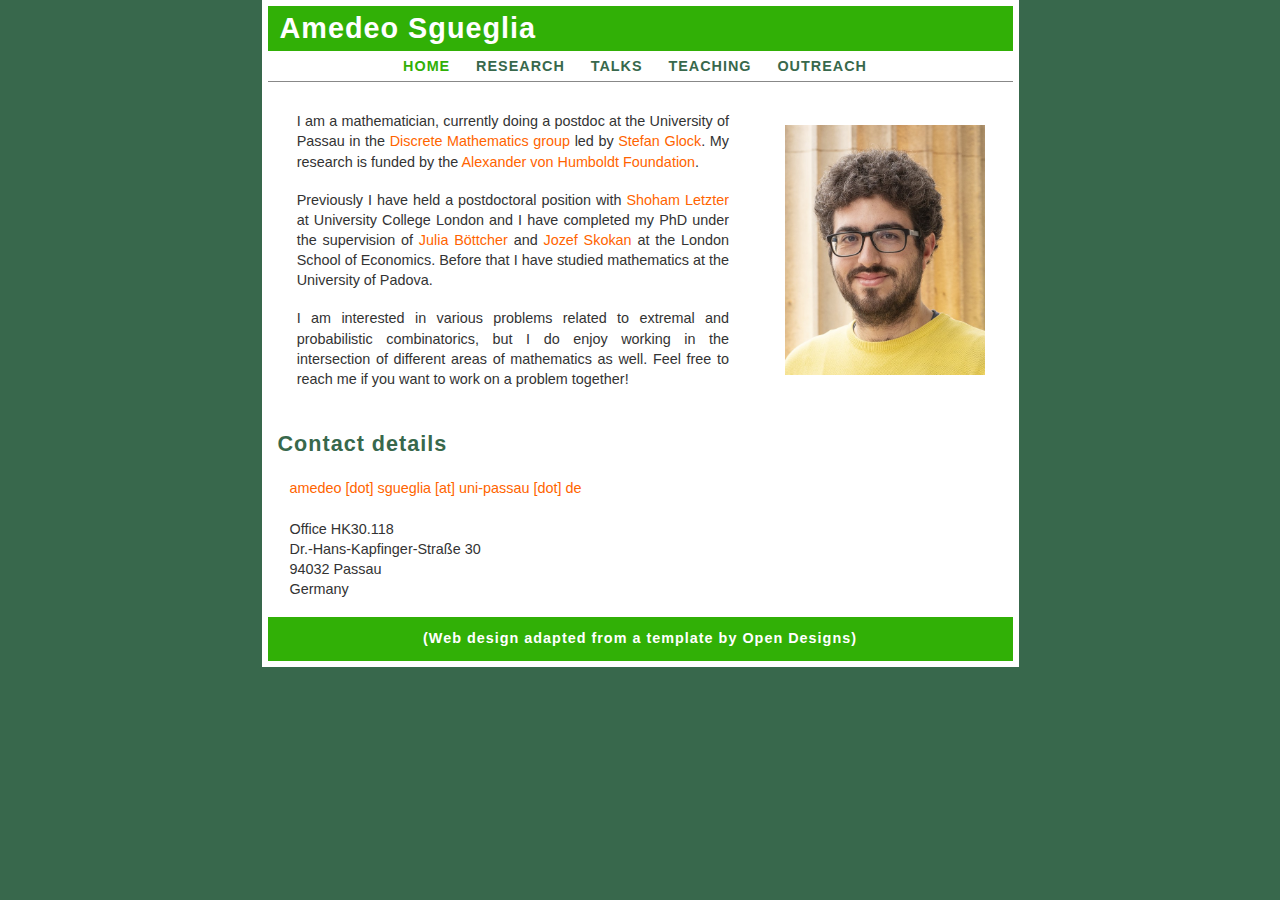
<file: index.html>
<!--?xml version="1.0" encoding="UTF-8"?-->
<!DOCTYPE html PUBLIC "-//W3C//DTD XHTML 1.1//EN" "http://www.w3.org/TR/xhtml11/DTD/xhtml11.dtd">
<html xmlns="http://www.w3.org/1999/xhtml" xml:lang="en"><head>
<meta http-equiv="content-type" content="text/html; charset=UTF-8">
	<title>Amedeo Sgueglia </title>
	<meta name="description" content="Amedeo Sgueglia's home page">
	<meta name="keywords" content="Amedeo Sgueglia,mathematics, graph theory, Passau, outreach">
	<meta name="google-site-verification" content="MXrUUWpNd2VQaRBwwtj7E3dEifDZ_ciP3RcDrOcjlNw" />
	<meta name="author" content="Original Template Designed By Jason Murray Cole">
	<link href="web-template/css/core.css" rel="stylesheet" type="text/css" media="screen, projection, tv, print">
	<link href="web-template/css/width.css" rel="stylesheet" type="text/css">
	<link href="web-template/css/layout.css" rel="stylesheet" type="text/css">
	<link href="web-template/css/colour.css" rel="stylesheet" type="text/css">
	<link href="web-template/css/print.css" rel="stylesheet" type="text/css" media="print">
	<link href="web-template/css/links.css" rel="stylesheet" type="text/css">
        <link rel="shortcut icon" href="files/passau.ico">
</head>
<body class="layout_1_1 thin red">

<div id="outer_container"><div id="container"><div id="inner_container">
	<div id="header">
		<h1>Amedeo Sgueglia</h1>
	</div>
	<div id="navigation_top">
		<ul>
			<li><a href="index.html", style="color:#31b006;">HOME</a> | </li> -
			<li><a href="research.html", style="color:#38684c;">RESEARCH</a> | </li> -
			<li><a href="talks.html", style="color:#38684c;">TALKS</a> | </li> -
			<li><a href="teaching.html", style="color:#38684c;">TEACHING</a> | </li> -
			<li><a href="outreach.html", style="color:#38684c;">OUTREACH</a> | </li>
		</ul>
	</div>
	<div id="content">
<br>
<table>
<tbody><tr>
<td>
<p>I am a mathematician, currently doing a postdoc at the University of Passau in the 
<a href="https://www.fim.uni-passau.de/en/discrete-mathematics" target="_blank">Discrete Mathematics group </a> 
led by <a href="https://staff.fim.uni-passau.de/~glock/" target="_blank">Stefan Glock</a>. 
My research is funded by the <a href="https://www.humboldt-foundation.de/en/" target="_blank">Alexander von Humboldt Foundation</a>.
</p>
<p>
Previously I have held a postdoctoral position with <a href="https://shohamlet.github.io/" target="_blank">Shoham Letzter</a> 
at University College London and I have completed my PhD under the supervision of
<a href="https://personal.lse.ac.uk/boettche/" target="_blank">Julia Böttcher</a> and <a href="https://www.lse.ac.uk/Mathematics/people/Jozef-Skokan" target="_blank">Jozef Skokan</a>
at the London School of Economics.
Before that I have studied mathematics at the University of Padova.
</p>
<p>
I am interested in various problems related to extremal and probabilistic combinatorics, 
but I do enjoy working in the intersection of different areas of mathematics as well. 
Feel free to reach me if you want to work on a problem together!
</p>
</td>
<td>
<p> <img src="files/photo.jpg" alt="Amedeo Sgueglia" height=250 align="center" border="0"> </p>
</td>
</tr>
</tbody></table>


<h2>Contact details</h2>
<br>
<p>
<a href="mailto:amedeo.sgueglia@uni-passau.de">amedeo [dot] sgueglia [at] uni-passau [dot] de</a>
<br><br>
Office HK30.118 <br>
Dr.-Hans-Kapfinger-Straße 30 <br>
94032 Passau <br>
Germany 
</p>
</div>

<div id="footer">
<p>
(Web design adapted from a template by 
	<a href="http://www.opendesigns.org/" target="_blank">Open Designs</a>)
			</p>
	</div>
</div></div></div>





</body></html>
</file>
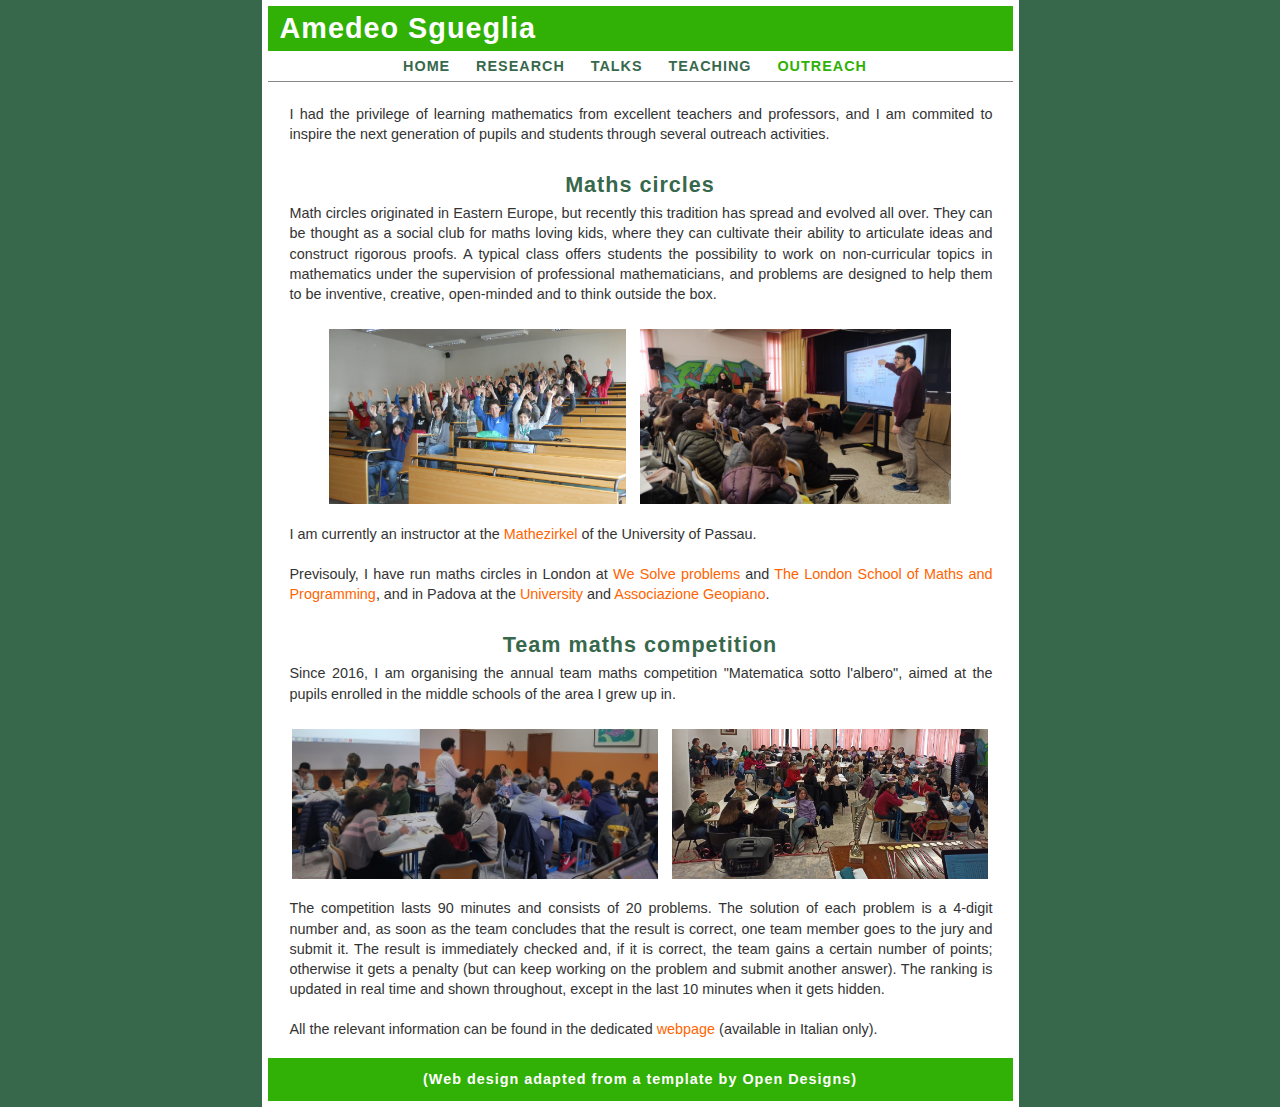
<file: outreach.html>
<!--?xml version="1.0" encoding="UTF-8"?-->
<!DOCTYPE html PUBLIC "-//W3C//DTD XHTML 1.1//EN" "http://www.w3.org/TR/xhtml11/DTD/xhtml11.dtd">
<html xmlns="http://www.w3.org/1999/xhtml" xml:lang="en"><head>
<meta http-equiv="content-type" content="text/html; charset=UTF-8">
	<title>Amedeo Sgueglia </title>
	<meta name="description" content="Amedeo Sgueglia's home page">
	<meta name="keywords" content="mathematics, graph theory, Passau, outreach">
	<meta name="author" content="Original Template Designed By Jason Murray Cole">
	<link href="web-template/css/core.css" rel="stylesheet" type="text/css" media="screen, projection, tv, print">
	<link href="web-template/css/width.css" rel="stylesheet" type="text/css">
	<link href="web-template/css/layout.css" rel="stylesheet" type="text/css">
	<link href="web-template/css/colour.css" rel="stylesheet" type="text/css">
	<link href="web-template/css/print.css" rel="stylesheet" type="text/css" media="print">
	<link href="web-template/css/links.css" rel="stylesheet" type="text/css">
        <link rel="shortcut icon" href="files/passau.ico">
</head>
<body class="layout_1_1 thin red">

<div id="outer_container"><div id="container"><div id="inner_container">
	<div id="header">
		<h1>Amedeo Sgueglia</h1>
	</div>
	<div id="navigation_top">
		<ul>
			<li><a href="index.html", style="color:#38684c;">HOME</a> | </li> -
			<li><a href="research.html", style="color:#38684c;">RESEARCH</a> | </li> -
			<li><a href="talks.html", style="color:#38684c;">TALKS</a> | </li> -
			<li><a href="teaching.html", style="color:#38684c;">TEACHING</a> | </li> -
			<li><a href="outreach.html", style="color:#31b006;">OUTREACH</a> | </li>
		</ul>
	</div>
	<div id="content">

<br>
<p>
I had the privilege of learning mathematics from excellent teachers and professors,
and I am commited to inspire the next generation of pupils and students through several outreach activities.
</p>


<center> <h2> Maths circles </h2> </center>
<p>
Math circles originated in Eastern Europe, but recently this tradition has spread and evolved all over.
They can be thought as a social club for maths loving kids, where they can cultivate
their ability to articulate ideas and construct rigorous proofs.
A typical class offers students the possibility to work on non-curricular topics in mathematics
under the supervision of professional mathematicians, and problems are designed to help them to be
inventive, creative, open-minded and to think outside the box.
</p>

<table>
  <tr>
    <td>
      <img src="files/geopiano.jpg" alt="lezione Padova" height=175>
    </td>
    <td>
      <img src="files/caiazzo.jpg" alt="lezione Caiazzo" height=175>
    </td>
  </tr>
</table>

<p>
I am currently an instructor at the <a href="https://www.fim.uni-passau.de/schueler-lehrer/mathematik/mathezirkel/" target="_blank">Mathezirkel</a>
 of the University of Passau.
<br><br>
Previsouly, I have run maths circles in London at <a href="https://wesolveproblems.org.uk/" target="_blank">We Solve problems</a> 
and <a href="https://www.londonsmp.co.uk/" target="_blank">The London School of Maths and Programming</a>, and 
in Padova at the <a href="https://events.math.unipd.it/circolimatematici/home" target="_blank"> University</a> and <a href="https://www.geopiano.it/" target="_blank">Associazione Geopiano</a>.
</p>

<center> <h2> Team maths competition </h2> </center>

<p>
Since 2016, I am organising the annual team maths competition "Matematica sotto l'albero", aimed at the pupils enrolled in the middle schools
of the area I grew up in. 
</p>

<table>
  <tr>
    <td>
      <img src="files/gara2.jpg" alt="gara 2018" height=150>
    </td>
    <td>
      <img src="files/gara1.jpg" alt="gara 2023" height=150>
    </td>
  </tr>
</table>

<p>
The competition lasts 90 minutes and consists of 20 problems.
The solution of each problem is a 4-digit number and, as soon as the team concludes that the result is correct, 
one team member goes to the jury and submit it.
The result is immediately checked and, if it is correct, the team gains a certain number of points; otherwise it gets a penalty
(but can keep working on the problem and submit another answer).
The ranking is updated in real time and shown throughout, except in the last 10 minutes when it gets hidden.
<br><br>
All the relevant information can be found in the dedicated <a href="https://gara-matematica-caiazzo.github.io">webpage</a> (available in Italian only).
</p>





<div id="footer">
<p>
(Web design adapted from a template by 
	<a href="http://www.opendesigns.org/" target="_blank">Open Designs</a>)
			</p>
	</div>
</div></div></div>





</body></html>
</file>
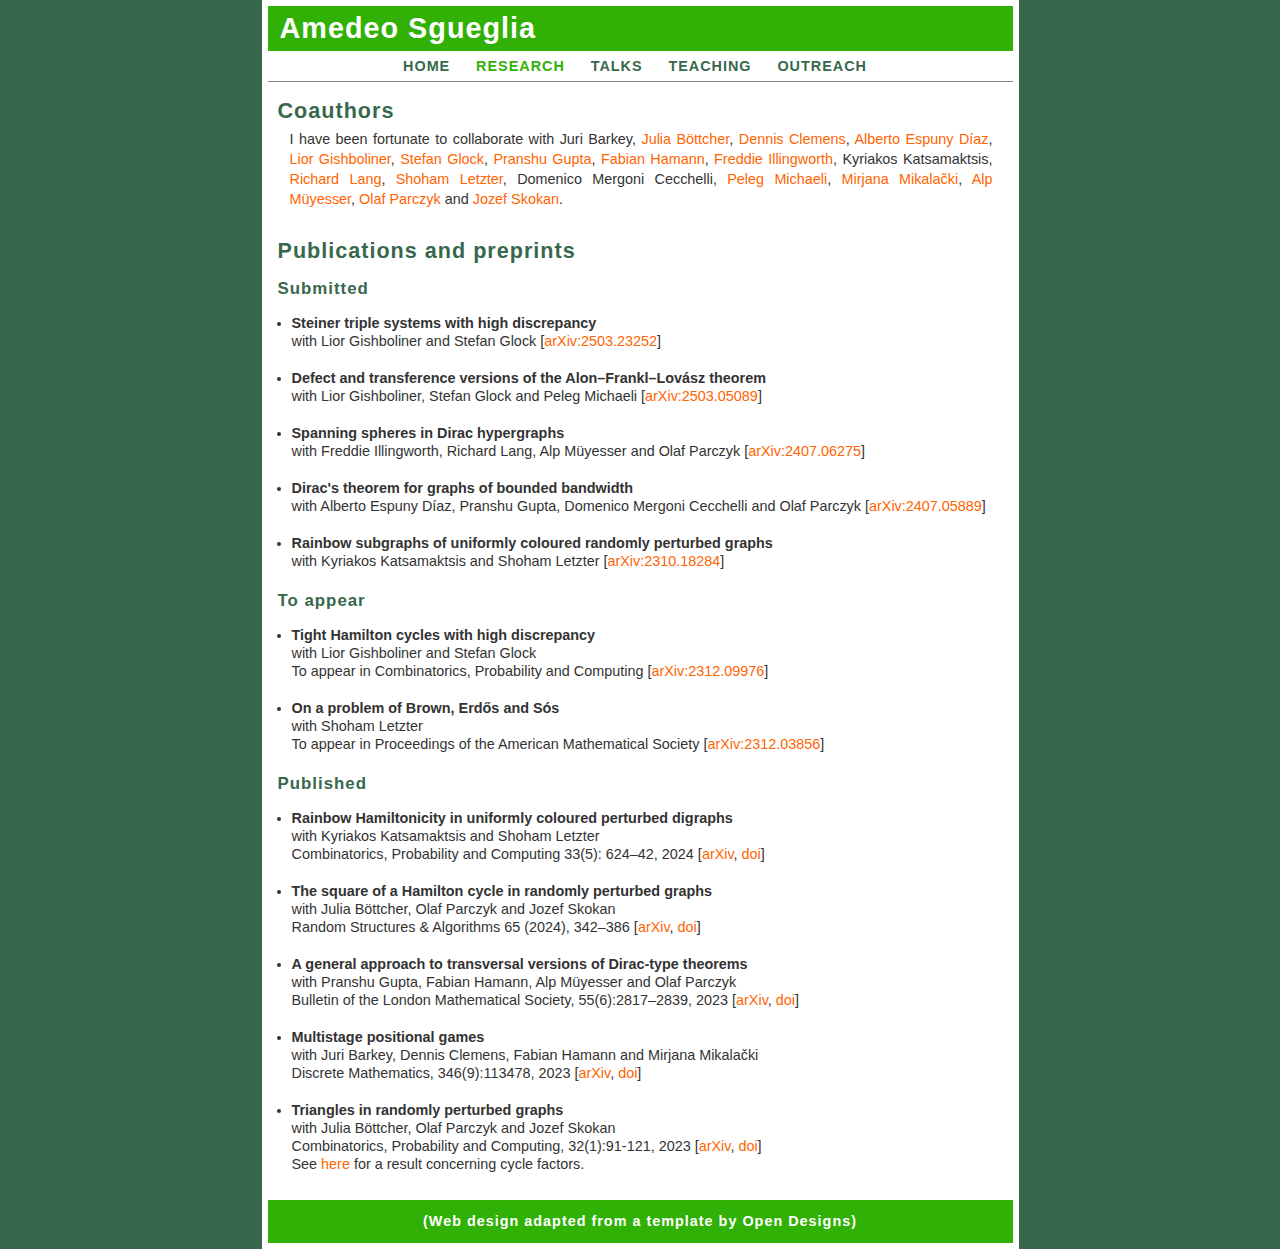
<file: research.html>
<!--?xml version="1.0" encoding="UTF-8"?-->
<!DOCTYPE html PUBLIC "-//W3C//DTD XHTML 1.1//EN" "http://www.w3.org/TR/xhtml11/DTD/xhtml11.dtd">
<html xmlns="http://www.w3.org/1999/xhtml" xml:lang="en"><head>
<meta http-equiv="content-type" content="text/html; charset=UTF-8">
	<title>Amedeo Sgueglia </title>
	<meta name="description" content="Amedeo Sgueglia's home page">
	<meta name="keywords" content="mathematics, graph theory, Passau, outreach">
	<meta name="author" content="Original Template Designed By Jason Murray Cole">
	<link href="web-template/css/core.css" rel="stylesheet" type="text/css" media="screen, projection, tv, print">
	<link href="web-template/css/width.css" rel="stylesheet" type="text/css">
	<link href="web-template/css/layout.css" rel="stylesheet" type="text/css">
	<link href="web-template/css/colour.css" rel="stylesheet" type="text/css">
	<link href="web-template/css/print.css" rel="stylesheet" type="text/css" media="print">
	<link href="web-template/css/links.css" rel="stylesheet" type="text/css">
        <link rel="shortcut icon" href="files/passau.ico">
</head>
<body class="layout_1_1 thin red">

<div id="outer_container"><div id="container"><div id="inner_container">
	<div id="header">
		<h1>Amedeo Sgueglia</h1>
	</div>
	<div id="navigation_top">
		<ul>
			<li><a href="index.html", style="color:#38684c;">HOME</a> | </li> -
			<li><a href="research.html", style="color:#31b006;">RESEARCH</a> | </li> -
			<li><a href="talks.html", style="color:#38684c;">TALKS</a> | </li> -
			<li><a href="teaching.html", style="color:#38684c;">TEACHING</a> | </li> -
			<li><a href="outreach.html", style="color:#38684c;">OUTREACH</a> | </li>
		</ul>
	</div>

	<div id="content">



<h2> Coauthors </h2>
<p>
I have been fortunate to collaborate with Juri Barkey,
<a href="https://personal.lse.ac.uk/boettche/" target="_blank">Julia Böttcher</a>,
<a href="https://www.mat.tuhh.de/home/dclemens/?homepage_id=dclemens" target="_blank">Dennis Clemens</a>,
<a href="https://sites.google.com/view/alberto-espuny-diaz/" target="_blank">Alberto Espuny Díaz</a>,
<a href="https://people.math.ethz.ch/~lgishboli/" target="_blank">Lior Gishboliner</a>,
<a href="https://staff.fim.uni-passau.de/~glock/" target="_blank">Stefan Glock</a>,
<a href="https://sites.google.com/view/gupta-pranshu/home" target="_blank">Pranshu Gupta</a>,
<a href="https://www.mat.tuhh.de/home/fhamann/?homepage_id=fhamann" target="_blank">Fabian Hamann</a>,
<a href="https://sites.google.com/view/freddieillingworth/papers" target="_blank">Freddie Illingworth</a>, 
Kyriakos Katsamaktsis,
<a href="https://www.richard-lang.com/" target="_blank">Richard Lang</a>, 
<a href="https://shohamlet.github.io/" target="_blank">Shoham Letzter</a>,
Domenico Mergoni Cecchelli,
<a href="https://people.maths.ox.ac.uk/michaeli/" target="_blank">Peleg Michaeli</a>,
<a href="https://people.dmi.uns.ac.rs/~mima/" target="_blank">Mirjana Mikalački</a>,
<a href="https://alpmuye.github.io/" target="_blank">Alp Müyesser</a>,
<a href="http://page.mi.fu-berlin.de/parczyk/" target="_blank">Olaf Parczyk</a>
and
<a href="https://www.lse.ac.uk/Mathematics/people/Jozef-Skokan" target="_blank">Jozef Skokan</a>.
</p>   	 




<h2> Publications and preprints </h2>

<h3> Submitted </h3>

<ul>

	<li> <b>Steiner triple systems with high discrepancy</b><br/> 
     	     with Lior Gishboliner and Stefan Glock [<a href="https://arxiv.org/abs/2503.23252" target="_blank">arXiv:2503.23252</a>]
	</li><br>

	<li> <b>Defect and transference versions of the Alon–Frankl–Lovász theorem</b><br/> 
     	     with Lior Gishboliner, Stefan Glock and Peleg Michaeli [<a href="https://arxiv.org/abs/2503.05089" target="_blank">arXiv:2503.05089</a>]
	</li><br>


	<li> <b>Spanning spheres in Dirac hypergraphs</b><br/> 
     	     with Freddie Illingworth, Richard Lang, Alp Müyesser and Olaf Parczyk [<a href="https://arxiv.org/abs/2407.06275" target="_blank">arXiv:2407.06275</a>]
	</li><br>

	<li> <b>Dirac's theorem for graphs of bounded bandwidth</b><br/> 
     	     with Alberto Espuny Díaz, Pranshu Gupta, Domenico Mergoni Cecchelli and Olaf Parczyk [<a href="https://arxiv.org/abs/2407.05889" target="_blank">arXiv:2407.05889</a>]
	</li><br>

	<li> <b>Rainbow subgraphs of uniformly coloured randomly perturbed graphs</b><br/> 
     	     with Kyriakos Katsamaktsis and Shoham Letzter [<a href="https://arxiv.org/abs/2310.18284" target="_blank">arXiv:2310.18284</a>]
	</li>
</ul>

<h3> To appear </h3>
<ul>

	<li> <b>Tight Hamilton cycles with high discrepancy</b><br/> 
     	     with Lior Gishboliner and Stefan Glock <br>
	     To appear in Combinatorics, Probability and Computing [<a href="https://arxiv.org/abs/2312.09976" target="_blank">arXiv:2312.09976</a>]
	</li><br>

	<li> <b>On a problem of Brown, Erdős and Sós</b><br/> 
     	     with Shoham Letzter<br>
             To appear in Proceedings of the American Mathematical Society [<a href="https://arxiv.org/abs/2312.03856" target="_blank">arXiv:2312.03856</a>]
	</li>

</ul>

<h3> Published </h3>
<ul>

	<li> <b>Rainbow Hamiltonicity in uniformly coloured perturbed digraphs</b><br/> 
     	     with Kyriakos Katsamaktsis and Shoham Letzter<br>
             Combinatorics, Probability and Computing 33(5): 624–42, 2024 [<a href="https://arxiv.org/abs/2304.09155" target="_blank">arXiv</a>, <a href="https://doi.org/10.1017/S0963548324000130" target="_blank">doi</a>]
	</li><br>

	<li> <b>The square of a Hamilton cycle in randomly perturbed graphs</b><br/> 
     	     with Julia Böttcher, Olaf Parczyk and Jozef Skokan<br>
             Random Structures & Algorithms 65 (2024), 342–386 [<a href="https://arxiv.org/abs/2202.05215" target="_blank">arXiv</a>, <a href="https://doi.org/10.1002/rsa.21215" target="_blank">doi</a>]
	</li><br>

	<li> <b>A general approach to transversal versions of Dirac-type theorems</b><br/> 
     	     with Pranshu Gupta, Fabian Hamann, Alp Müyesser and Olaf Parczyk<br>
             Bulletin of the London Mathematical Society, 55(6):2817–2839, 2023 [<a href="https://arxiv.org/abs/2209.09289" target="_blank">arXiv</a>, <a href="https://doi.org/10.1112/blms.12896" target="_blank">doi</a>]
	</li><br>    

	<li> <b>Multistage positional games</b><br/> 
     	     with Juri Barkey, Dennis Clemens, Fabian Hamann and Mirjana Mikalački<br>
             Discrete Mathematics, 346(9):113478, 2023 [<a href="https://arxiv.org/abs/2202.04344" target="_blank">arXiv</a>, <a href="https://doi.org/10.1016/j.disc.2023.113478" target="_blank">doi</a>]
	</li><br>
    
	<li> <b>Triangles in randomly perturbed graphs</b><br/> 
     	     with Julia Böttcher, Olaf Parczyk and Jozef Skokan<br>
             Combinatorics, Probability and Computing, 32(1):91-121, 2023 [<a href="https://arxiv.org/abs/2011.07612" target="_blank">arXiv</a>, <a href="https://doi.org/10.1017/S0963548322000153" target="_blank">doi</a>]<br>
	     See <a href="https://arxiv.org/abs/2103.06136" target="_blank">here</a> for a result concerning cycle factors.
	</li><br>
</ul>




<div id="footer">
<p>
(Web design adapted from a template by 
	<a href="http://www.opendesigns.org/" target="_blank">Open Designs</a>)
			</p>
	</div>
</div></div></div>





</body></html>
</file>
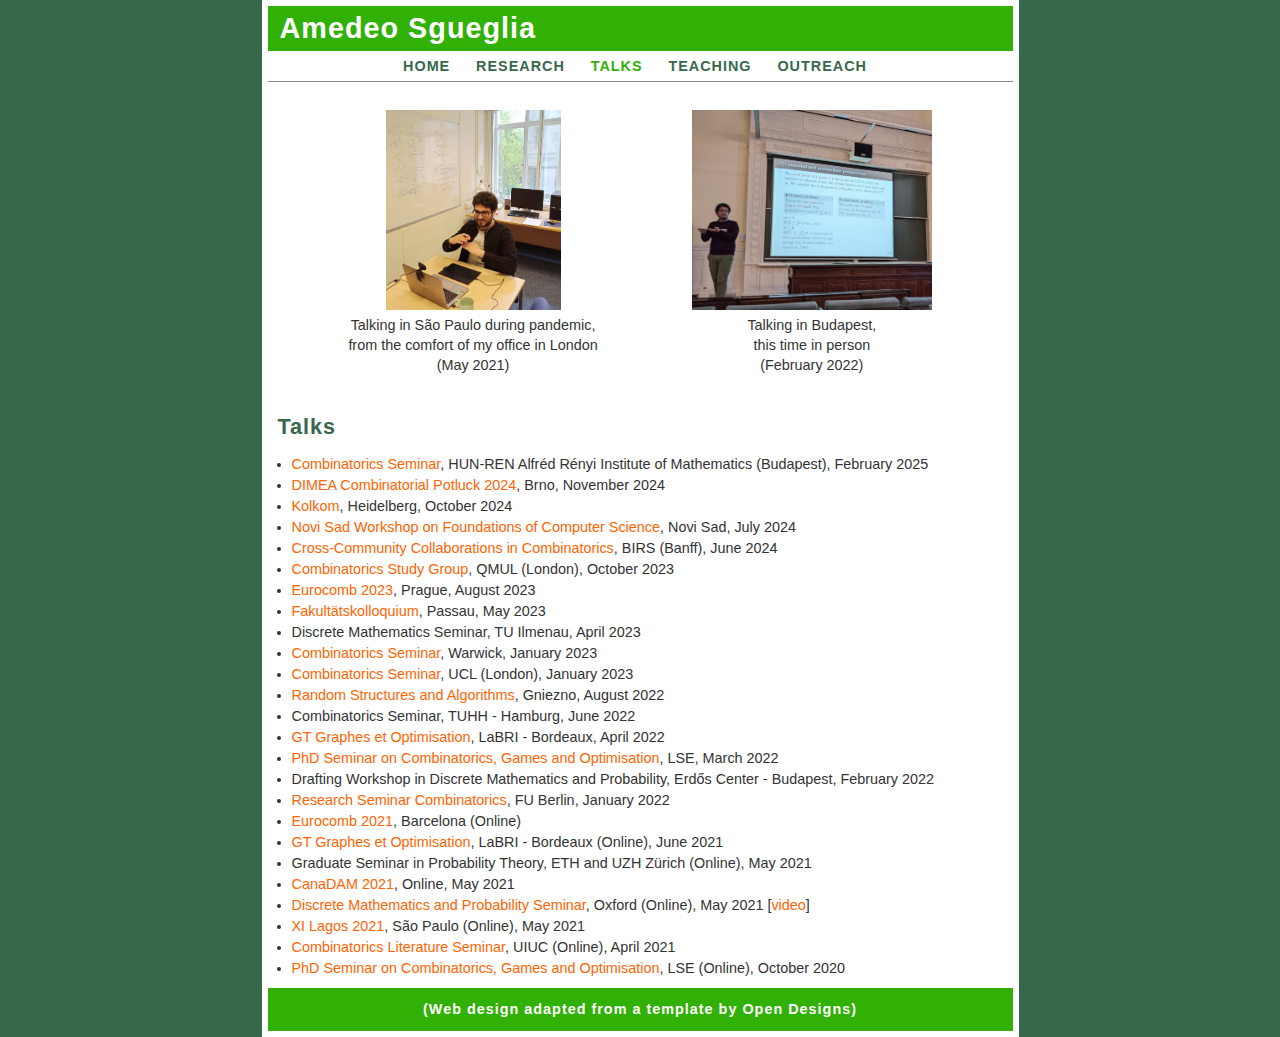
<file: talks.html>
<!--?xml version="1.0" encoding="UTF-8"?-->
<!DOCTYPE html PUBLIC "-//W3C//DTD XHTML 1.1//EN" "http://www.w3.org/TR/xhtml11/DTD/xhtml11.dtd">
<html xmlns="http://www.w3.org/1999/xhtml" xml:lang="en"><head>
<meta http-equiv="content-type" content="text/html; charset=UTF-8">
	<title>Amedeo Sgueglia </title>
	<meta name="description" content="Amedeo Sgueglia's home page">
	<meta name="keywords" content="mathematics, graph theory, Passau, outreach">
	<meta name="author" content="Original Template Designed By Jason Murray Cole">
	<link href="web-template/css/core.css" rel="stylesheet" type="text/css" media="screen, projection, tv, print">
	<link href="web-template/css/width.css" rel="stylesheet" type="text/css">
	<link href="web-template/css/layout.css" rel="stylesheet" type="text/css">
	<link href="web-template/css/colour.css" rel="stylesheet" type="text/css">
	<link href="web-template/css/print.css" rel="stylesheet" type="text/css" media="print">
	<link href="web-template/css/links.css" rel="stylesheet" type="text/css">
        <link rel="shortcut icon" href="files/passau.ico">
</head>
<body class="layout_1_1 thin red">

<div id="outer_container"><div id="container"><div id="inner_container">
	<div id="header">
		<h1>Amedeo Sgueglia</h1>
	</div>
	<div id="navigation_top">
		<ul>
			<li><a href="index.html", style="color:#38684c;">HOME</a> | </li> -
			<li><a href="research.html", style="color:#38684c;">RESEARCH</a> | </li> -
			<li><a href="talks.html", style="color:#31b006;">TALKS</a> | </li> -
			<li><a href="teaching.html", style="color:#38684c;">TEACHING</a> | </li> -
			<li><a href="outreach.html", style="color:#38684c;">OUTREACH</a> | </li>
		</ul>
	</div>

	<div id="content">


<table>
  <tr>
    <td>
   	<figure>
	<center>
	<img src="files/talk_online.jpg" alt="talk" height=200>
  	<figcaption>Talking in São Paulo during pandemic, <br>from the comfort of my office in London <br>(May 2021)</figcaption>
	</center>
	</figure> 
    </td>
    <td>
   	<figure>
	<center>
    	<img src="files/talk.jpg" alt="talk" height=200>
  	<figcaption>Talking in Budapest, <br>this time in person <br>(February 2022)</figcaption>
	</center>
	</figure> 
    </td>
  </tr>
</table>



<h2> Talks </h2>
<ul>
	<li> <a href="https://www.renyi.hu/en/events/seminar/amedeo-sgueglia-spanning-spheres-dirac-hypergraphs" target="_blank">Combinatorics Seminar</a>, HUN-REN Alfréd Rényi Institute of Mathematics (Budapest), February 2025</li>
	<li> <a href="https://www.fi.muni.cz/research/dimea/potluck24.html" target="_blank">DIMEA Combinatorial Potluck 2024</a>, Brno, November 2024</li>
	<li> <a href="https://web.ifi.uni-heidelberg.de/kolkom24" target="_blank">Kolkom</a>, Heidelberg, October 2024 </li>
	<li> <a href="https://sites.dmi.uns.ac.rs/nsfocs/2024/index.html" target="_blank">Novi Sad Workshop on Foundations of Computer Science</a>, Novi Sad, July 2024 </li>
	<li> <a href="https://www.birs.ca/events/2024/5-day-workshops/24w5204" target="_blank">Cross-Community Collaborations in Combinatorics</a>, BIRS (Banff), June 2024 </li>
	<li> <a href="https://www.qmul.ac.uk/maths/research/seminars/combinatorics-study-group/" target="_blank">Combinatorics Study Group</a>, QMUL (London), October 2023 </li>
	<li> <a href="https://iuuk.mff.cuni.cz/events/conferences/eurocomb23/" target="_blank">Eurocomb 2023</a>, Prague, August 2023 </li>		
	<li> <a href="https://www.fim.uni-passau.de/forschung-und-professuren/kolloquium" target="_blank">Fakultätskolloquium</a>, Passau, May 2023 </li>
	<li> Discrete Mathematics Seminar, TU Ilmenau, April 2023 </li>
	<li> <a href="https://warwick.ac.uk/fac/sci/maths/research/events/seminars/areas/combinatorics/" target="_blank">Combinatorics Seminar</a>, Warwick, January 2023 </li>
	<li> <a href="https://uclcombiseminar.github.io/" target="_blank">Combinatorics Seminar</a>, UCL (London), January 2023 </li>
	<li> <a href="https://rsa2021.amu.edu.pl/" target="_blank">Random Structures and Algorithms</a>, Gniezno, August 2022 </li>
	<li> Combinatorics Seminar, TUHH - Hamburg, June 2022 </li>
	<li> <a href="https://graphesetoptimisation.labri.fr/pmwiki.php/Groupe/GT" target="_blank">GT Graphes et Optimisation</a>, LaBRI - Bordeaux, April 2022</li> 
	<li> <a href="https://www.lse.ac.uk/Mathematics/Events-and-Seminars/Seminar-and-PhD-Seminar-on-Combinatorics-Games-and-Optimisation" target="_blank">
		PhD Seminar on Combinatorics, Games and Optimisation</a>, LSE, March 2022 </li>
	<li> Drafting Workshop in Discrete Mathematics and Probability, Erdős Center - Budapest, February 2022 </li>
 	<li> <a href="https://www.mi.fu-berlin.de/en/math/groups/geokomb/Research-Seminar/index.html" target="_blank"> Research Seminar Combinatorics</a>, FU Berlin, January 2022</li>
	<li> <a href="https://eurocomb2021.upc.edu/" target="_blank">Eurocomb 2021</a>, Barcelona (Online) </li>
	<li> <a href="https://graphesetoptimisation.labri.fr/pmwiki.php/Groupe/GT" target="_blank">GT Graphes et Optimisation</a>, LaBRI - Bordeaux (Online), June 2021 </li>
	<li> Graduate Seminar in Probability Theory, ETH and UZH Zürich (Online), May 2021 </li>
 	<li> <a href="https://web.archive.org/web/20220122153731if_/https:/2021.canadam.math.ca/" target="_blank">CanaDAM 2021</a>, Online, May 2021 </li>
	<li> <a href="https://people.maths.ox.ac.uk/scott/dmp.htm" target="_blank">Discrete Mathematics and Probability Seminar</a>, Oxford (Online), May 2021 [<a href="https://www.youtube.com/watch?v=1N9mAV5cS64">video</a>] </li> 
	<li> <a href="https://lagos2021.eventos.ufabc.edu.br/" target="_blank"> XI Lagos 2021</a>, São Paulo (Online), May 2021 </li>
	<li> <a href="https://sites.google.com/site/uiuccombinatorics" target="_blank"> Combinatorics Literature Seminar</a>, UIUC (Online), April 2021 </li>
	<li> <a href="https://www.lse.ac.uk/Mathematics/Events-and-Seminars/Seminar-and-PhD-Seminar-on-Combinatorics-Games-and-Optimisation" target="_blank">
		PhD Seminar on Combinatorics, Games and Optimisation</a>, LSE (Online), October 2020 </li>

</ul>


<div id="footer">
<p>
(Web design adapted from a template by 
	<a href="http://www.opendesigns.org/" target="_blank">Open Designs</a>)
			</p>
	</div>
</div></div></div>





</body></html>
</file>
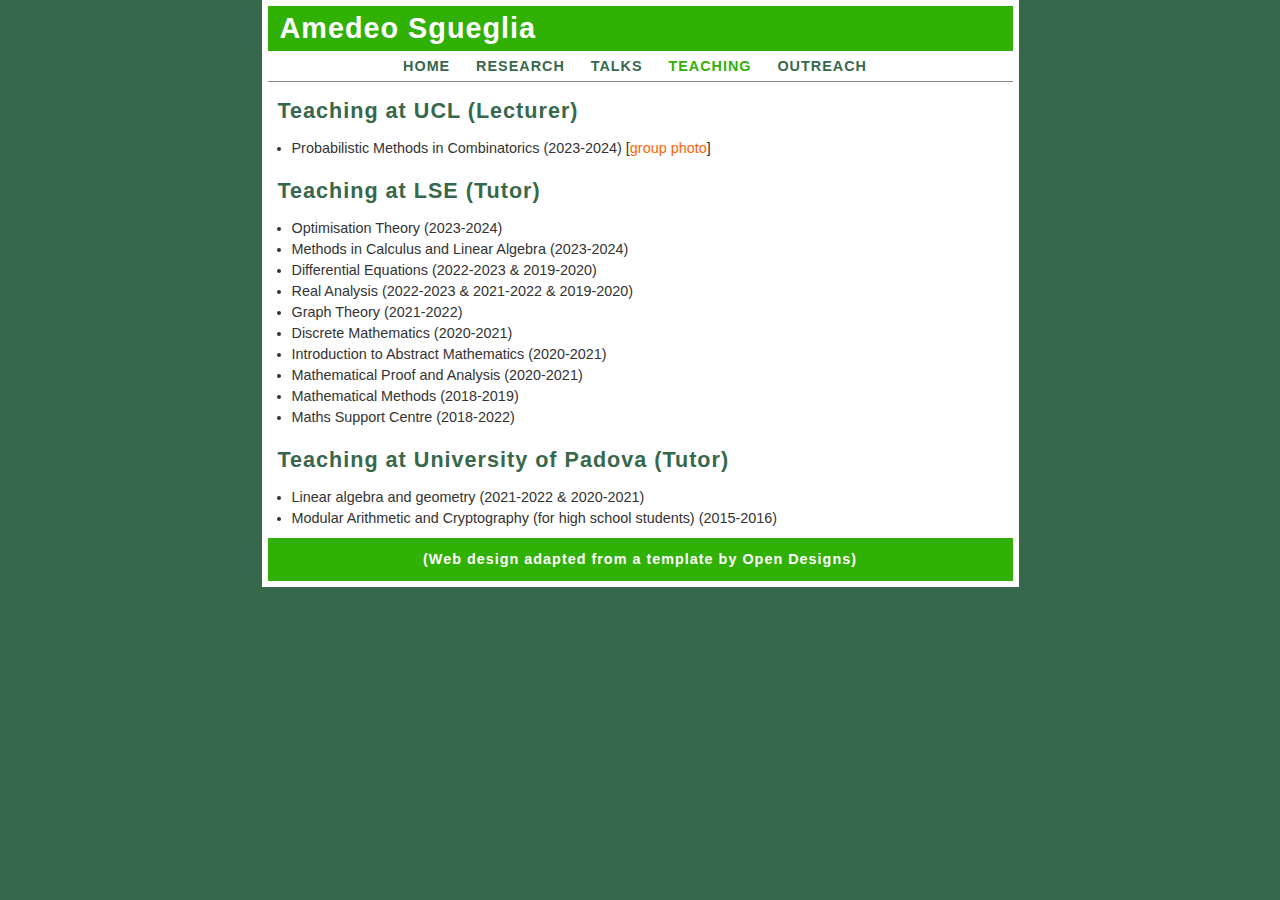
<file: teaching.html>
<!--?xml version="1.0" encoding="UTF-8"?-->
<!DOCTYPE html PUBLIC "-//W3C//DTD XHTML 1.1//EN" "http://www.w3.org/TR/xhtml11/DTD/xhtml11.dtd">
<html xmlns="http://www.w3.org/1999/xhtml" xml:lang="en"><head>
<meta http-equiv="content-type" content="text/html; charset=UTF-8">
	<title>Amedeo Sgueglia </title>
	<meta name="description" content="Amedeo Sgueglia's home page">
	<meta name="keywords" content="mathematics, graph theory, Passau, outreach">
	<meta name="author" content="Original Template Designed By Jason Murray Cole">
	<link href="web-template/css/core.css" rel="stylesheet" type="text/css" media="screen, projection, tv, print">
	<link href="web-template/css/width.css" rel="stylesheet" type="text/css">
	<link href="web-template/css/layout.css" rel="stylesheet" type="text/css">
	<link href="web-template/css/colour.css" rel="stylesheet" type="text/css">
	<link href="web-template/css/print.css" rel="stylesheet" type="text/css" media="print">
	<link href="web-template/css/links.css" rel="stylesheet" type="text/css">
        <link rel="shortcut icon" href="files/passau.ico">
</head>
<body class="layout_1_1 thin red">

<div id="outer_container"><div id="container"><div id="inner_container">
	<div id="header">
		<h1>Amedeo Sgueglia</h1>
	</div>
	<div id="navigation_top">
		<ul>
			<li><a href="index.html", style="color:#38684c;">HOME</a> | </li> -
			<li><a href="research.html", style="color:#38684c;">RESEARCH</a> | </li> -
			<li><a href="talks.html", style="color:#38684c;">TALKS</a> | </li> -
			<li><a href="teaching.html", style="color:#31b006;">TEACHING</a> | </li> -
			<li><a href="outreach.html", style="color:#38684c;">OUTREACH</a> | </li>
		</ul>
	</div>
	<div id="content">

<h2> Teaching at UCL (Lecturer) </h2>

<ul>
	<li> Probabilistic Methods in Combinatorics (2023-2024) [<a href="files/PMC.jpg" target="_blank">group photo</a>] </li>
</ul>

<h2> Teaching at LSE (Tutor) </h2>
<ul>
	<li>Optimisation Theory (2023-2024)</li>
	<li>Methods in Calculus and Linear Algebra (2023-2024)</li>
	<li>Differential Equations (2022-2023 & 2019-2020) </li>
	<li>Real Analysis (2022-2023 & 2021-2022 & 2019-2020) </li>
	<li>Graph Theory (2021-2022) </li>
	<li>Discrete Mathematics (2020-2021) </li>
	<li>Introduction to Abstract Mathematics (2020-2021) </li>
	<li>Mathematical Proof and Analysis (2020-2021) </li>
	<li>Mathematical Methods (2018-2019) </li>
	<li>Maths Support Centre (2018-2022) </li>
</ul>

<h2> Teaching at University of Padova (Tutor) </h2>
<ul>
	<li>Linear algebra and geometry (2021-2022 & 2020-2021)</li>
	<li>Modular Arithmetic and Cryptography (for high school students) (2015-2016) </li>
</ul>


<div id="footer">
<p>
(Web design adapted from a template by 
	<a href="http://www.opendesigns.org/" target="_blank">Open Designs</a>)
			</p>
	</div>
</div></div></div>





</body></html>
</file>
<file: web-template/css/core.css>
/*
 * Core Styles
 * Jason Cole (http://jason-cole.com)
 * June 2007 - March 2008
 */

/* Fonts */

body
{
 font-family: Arial,Verdana,sans-serif;
}
#header h1,#header h2,#footer p,#header,#footer,#navigation_top,#navigation_bottom,h1,h2,h3,h4,h5,h6,dt
{
 font-family: "Trebuchet MS",sans-serif;
 font-weight: bold;
 letter-spacing: 1px;
}

/* General Tags */

body
{
  scrollbar-gutter: stable; 
 background-color: #fff;
 color: #000;
 font-size: 90%;
 margin: 0;
 text-align: center;
}
a,a:link,a:visited
{
 color: #01f;
 text-decoration: none;
}
a:hover,a:active
{
 text-decoration: underline;
}

/* Basic Layout */

#outer_container
{
 color: #333;
 margin: 0 auto;
 text-align: left;
 width: 90%;
 margin: 0 auto;
}

#container
{
 background-color: #fff;
 border: solid #ccc;
 border-width: 0px 0px 0px;
 width: 100%;
}
#inner_container
{
 margin: 0 auto;
 border: 6px solid #fff;
}

#header
{
 background: #00f;
 color: #fff;
 width: 100%;
}
#header h1
{
 border-bottom-width: 0;
 color: #fff;
 margin: 0;
 padding: 6px 12px 6px;
}
#header h2
{
 border-bottom-width: 0;
 color: #fff;
 font-weight: normal;
 margin: 0;
 padding: 0 12px 6px;
}

#navigation_top
{
 background-color: #fff;
 border-top: 6px solid #fff;
 border-bottom: 6px solid #fff;
 text-align: center;
}
#navigation_top ul
{
 border-bottom: 1px solid #ccc;
 color: #fff;
 list-style-type: none;
 margin: 0;
 padding: 0 0 6px;
}
#navigation_top li
{
 color: #fff;
 display: inline;
 margin: 0;
 padding: 0;
}

#navigation_bottom
{
 background-color: #fff;
 border-top: 6px solid #fff;
 border-bottom: 6px solid #fff;
 clear: both;
 text-align: center;
}
#navigation_bottom ul
{
 border-top: 1px solid #ccc;
 color: #fff;
 list-style-type: none;
 margin: 0;
 padding: 6px 0 0;
}
#navigation_bottom li
{
 color: #fff;
 display: inline;
 margin: 0;
 padding: 0;
}

#footer
{
 background: #00f;
 color: #fff;
 width: 100%;
}
#footer p
{
 line-height: 3em;
 margin: 0;
 padding: 0;
 text-align: center;
}

/******\
 Content
\******/

h1,h2,h3,h4,h5,h6
{
 color: #000;
 padding: 10px 10px 5px;
 margin: 0;
}

p
{
 font-size: 100%;
 line-height: 1.4em;
 margin: 0px 20px 0px 10px;
 padding: 0px 0px 18px 12px;
 text-align:justify;
}

ul,ol
{
 padding: 9px 0px 9px 12px;
 margin: 0 0 0 12px;
}
li
{
 font-size: 100%;
 line-height: 1.25em;
 padding: 1px 0 2px;
}

table
{
 border-collapse: collapse;
 border-spacing: 0;
 font-size: 100%;
 margin: 0 auto 0.5em;
 padding: 0;
}
td,th
{
 line-height: 1.4em;
 margin: 0;
 padding: 0.5em;
 text-align:justify;
}
input
{
 border: solid #e8e8e8;
 border-width: 0 0 1px;
 margin: 0.5em 0;
 padding: 0.5em 0;
 width: 100%;
}
textarea
{
 border: 1px solid #e8e8e8;
 margin: 0.5em 0;
 padding: 0.5em 0;
 width: 100%;
}
form,fieldset
{
 border: none;
 margin: 0;
 padding: 0;
}
.submit
{
 background-color: #e8e8e8;
 margin: 0;
 padding: 0.5em 0;
 width: 100%;
}
</file>
<file: web-template/css/width.css>
/*
 * Width Styles
 * Jason Cole (http://jason-cole.com)
 * February 2008
 */

.thin #outer_container
{
 width: 757px;
}

.thick #outer_container
{
 width: 977px;
}
</file>
<file: web-template/css/layout.css>
/*
 * Layout Styles
 * Jason Cole (http://jason-cole.com)
 * June 2007 - February 2008
 */




/*
  1 1 layout
*/
.layout_1_1 #menu
{
 border: solid #ccc;
 border-width: 0 0 1px;
 margin-bottom: 6px;
 padding-bottom: 6px;
}

.layout_1_1 #extra
{
 border: solid #ccc;
 border-width: 0 0 1px;
 margin-bottom: 6px;
 padding-bottom: 6px;
}

.layout_1_1 #content
{
 border-width: 0;
}

/*
scrolling bar always present
*/
body {
  overflow-y: scroll;
}
</file>
<file: web-template/css/colour.css>
/*
 * Colour Scheme Styles
 * Jason Cole (http://jason-cole.com)
 * February 2008 - March 2008
 */


/* Red Colour Scheme */

.red a,.red a:link,.red a:visited
{
 color: #ff6400;
}
body.red
{
 background-color: #38684c;
 color: #fff;
}
.red #container
{
 background: #fff;
 border-color: #888;
}
.red #header
{
 background:  #31b006;
}
.red #header h1
{
 color: #fff;
}
.red #header h2
{
 color: #ddd;
}
.red #navigation_top ul,.red #navigation_bottom ul,.red #menu,.red #extra,.red #content
{
 border-color: #888;
}
.red #footer
{
 background-color: #31b006;
 color: #fff;
}
.red #header a,.red #header a:link,.red #header a:visited,.red #footer a,.red #footer a:link,.red #footer a:visited
{
 color: #fff;
}
.red h1,.red h2,.red h3,.red h4,.red h5,.red h6,.red dt
{
 border-bottom-color: #000;
 color: #38684c;
}
.red .menu li a:hover,.red .menu li a:active,.red .menu li a.current,.red .menu li a.current:link,.red .menu li a.current:visited
{
 border-left-color: #600;
}
</file>
<file: web-template/css/print.css>
/*
 * Print Styles
 * Jason Cole (http://jason-cole.com)
 * June - December 2007
 */

body
{
 background-color: #fff;
 color: #333;
 font-family: Optima, Candara, "Lucida Bright", "Lucida Fax", "Trebuchet MS", Georgia, serif; /* This has been stolen from Samurai */
 font-size: 100%;
 margin: 0;
 text-align: center;
}

#container
{
 background-color: #fff;
}

#inner_container
{
 border-width: 0px;
}
</file>
<file: web-template/css/links.css>
/* Links in titles and the header and footer */

html #outer_container #container #inner_container h1 a,html #outer_container #container #inner_container h2 a,html #outer_container #container #inner_container h3 a,html #outer_container #container #inner_container h4 a,html #outer_container #container #inner_container h5 a,html #outer_container #container #inner_container h6 a,html #outer_container #container #inner_container #header a,html #outer_container #container #inner_container #footer a,html #outer_container #container #inner_container h1 a:link,html #outer_container #container #inner_container h2 a:link,html #outer_container #container #inner_container h3 a:link,html #outer_container #container #inner_container h4 a:link,html #outer_container #container #inner_container h5 a:link,html #outer_container #container #inner_container h6 a:link,html #outer_container #container #inner_container #header a:link,html #outer_container #container #inner_container #footer a:link,html #outer_container #container #inner_container h1 a:visited,html #outer_container #container #inner_container h2 a:visited,html #outer_container #container #inner_container h3 a:visited,html #outer_container #container #inner_container h4 a:visited,html #outer_container #container #inner_container h5 a:visited,html #outer_container #container #inner_container h6 a:visited,html #outer_container #container #inner_container #header a:visited,html #outer_container #container #inner_container #footer a:visited
{
 color: inherit;
 text-decoration: none;
}
html #outer_container #container #inner_container h1 a:hover,html #outer_container #container #inner_container h2 a:hover,html #outer_container #container #inner_container h3 a:hover,html #outer_container #container #inner_container h4 a:hover,html #outer_container #container #inner_container h5 a:hover,html #outer_container #container #inner_container h6 a:hover,html #outer_container #container #inner_container #header a:hover,html #outer_container #container #inner_container #footer a:hover,html #outer_container #container #inner_container h1 a:active,html #outer_container #container #inner_container h2 a:active,html #outer_container #container #inner_container h3 a:active,html #outer_container #container #inner_container h4 a:active,html #outer_container #container #inner_container h5 a:active,html #outer_container #container #inner_container h6 a:active,html #outer_container #container #inner_container #header a:active,html #outer_container #container #inner_container #footer a:active
{
 color: inherit;
 text-decoration: none;
}
</file>
